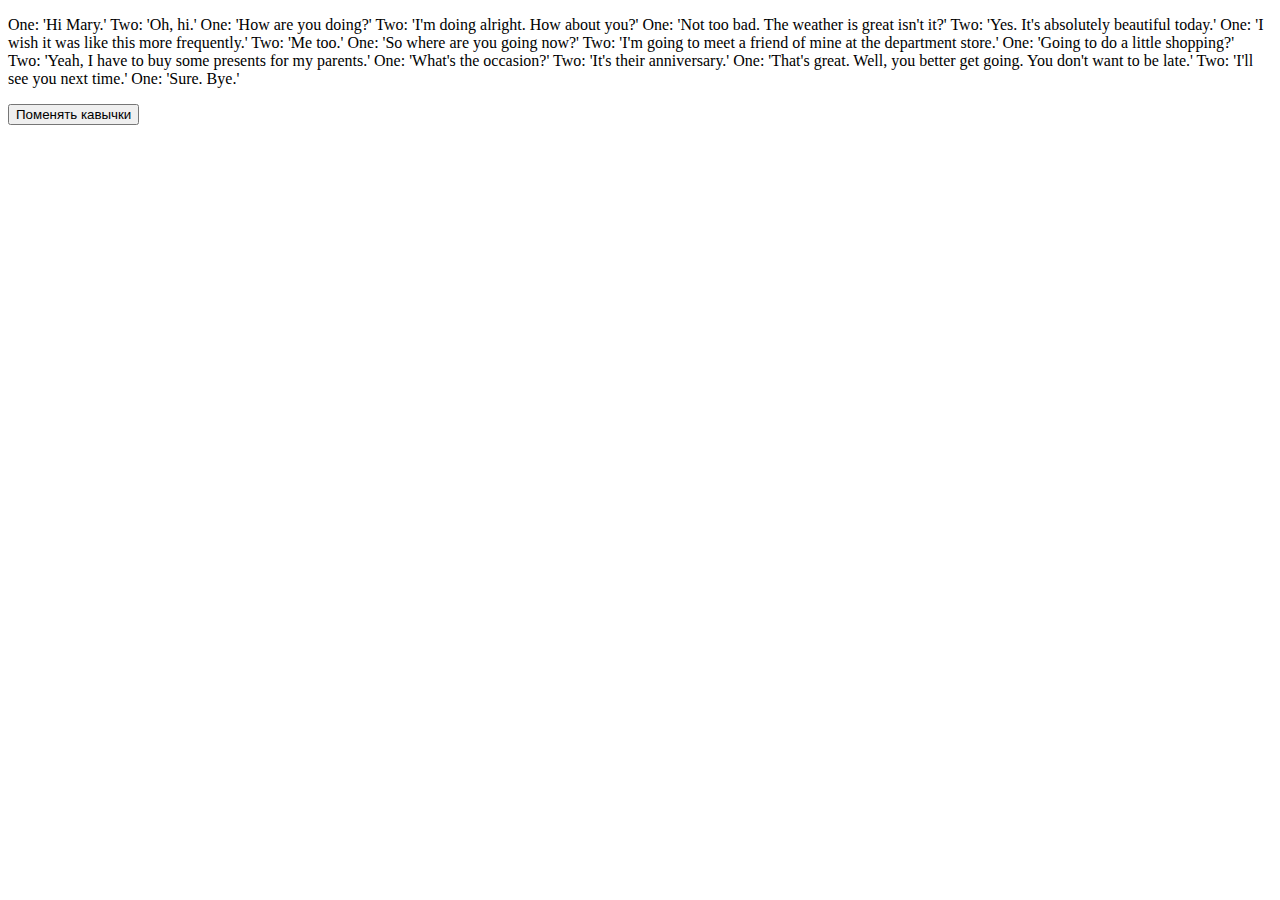
<file: lesson 4/task_1, 2.html>
<!DOCTYPE html>
<html lang="en">

<head>
    <meta charset="UTF-8">
    <meta http-equiv="X-UA-Compatible" content="IE=edge">
    <meta name="viewport" content="width=device-width, initial-scale=1.0">
    <title>Document</title>
</head>

<body>
    <p class="text">
        One: 'Hi Mary.' Two: 'Oh, hi.'
        One: 'How are you doing?'
        Two: 'I'm doing alright. How about you?'
        One: 'Not too bad. The weather is great isn't it?'
        Two: 'Yes. It's absolutely beautiful today.'
        One: 'I wish it was like this more frequently.'
        Two: 'Me too.'
        One: 'So where are you going now?'
        Two: 'I'm going to meet a friend of mine at the department store.'
        One: 'Going to do a little shopping?'
        Two: 'Yeah, I have to buy some presents for my parents.'
        One: 'What's the occasion?'
        Two: 'It's their anniversary.'
        One: 'That's great. Well, you better get going. You don't want to be late.'
        Two: 'I'll see you next time.'
        One: 'Sure. Bye.'
    </p>
    <button class="replace">Поменять кавычки</button>

    <script>
        'use strict';
        let buttonEl = document.querySelector(".replace");
        buttonEl.addEventListener('click', () => {
            let textEl = document.querySelector(".text");
            // textEl.textContent = textEl.textContent.replace(/'/g, '"');   //1 задание
            textEl.textContent = textEl.textContent.replace(/'\B|\B'/g, '"'); //2 задание
        });
    </script>
</body>

</html>
</file>
